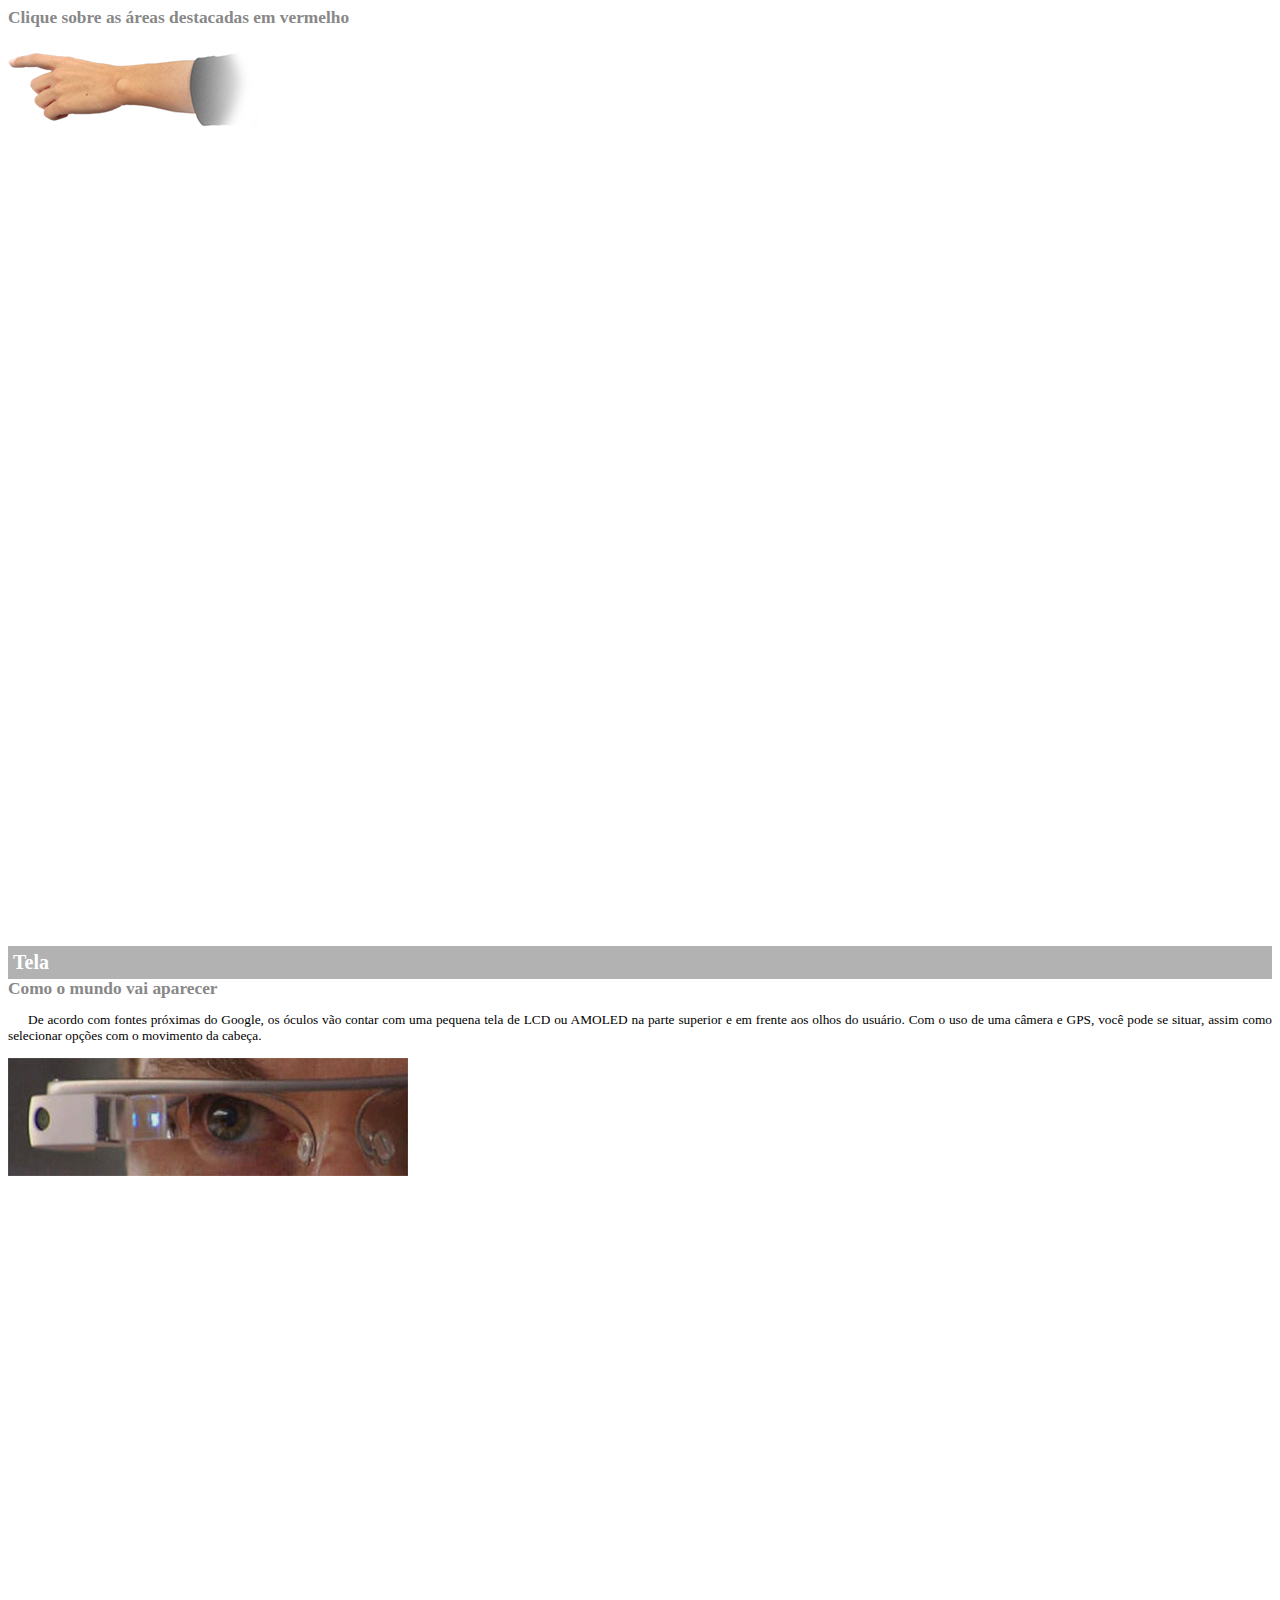
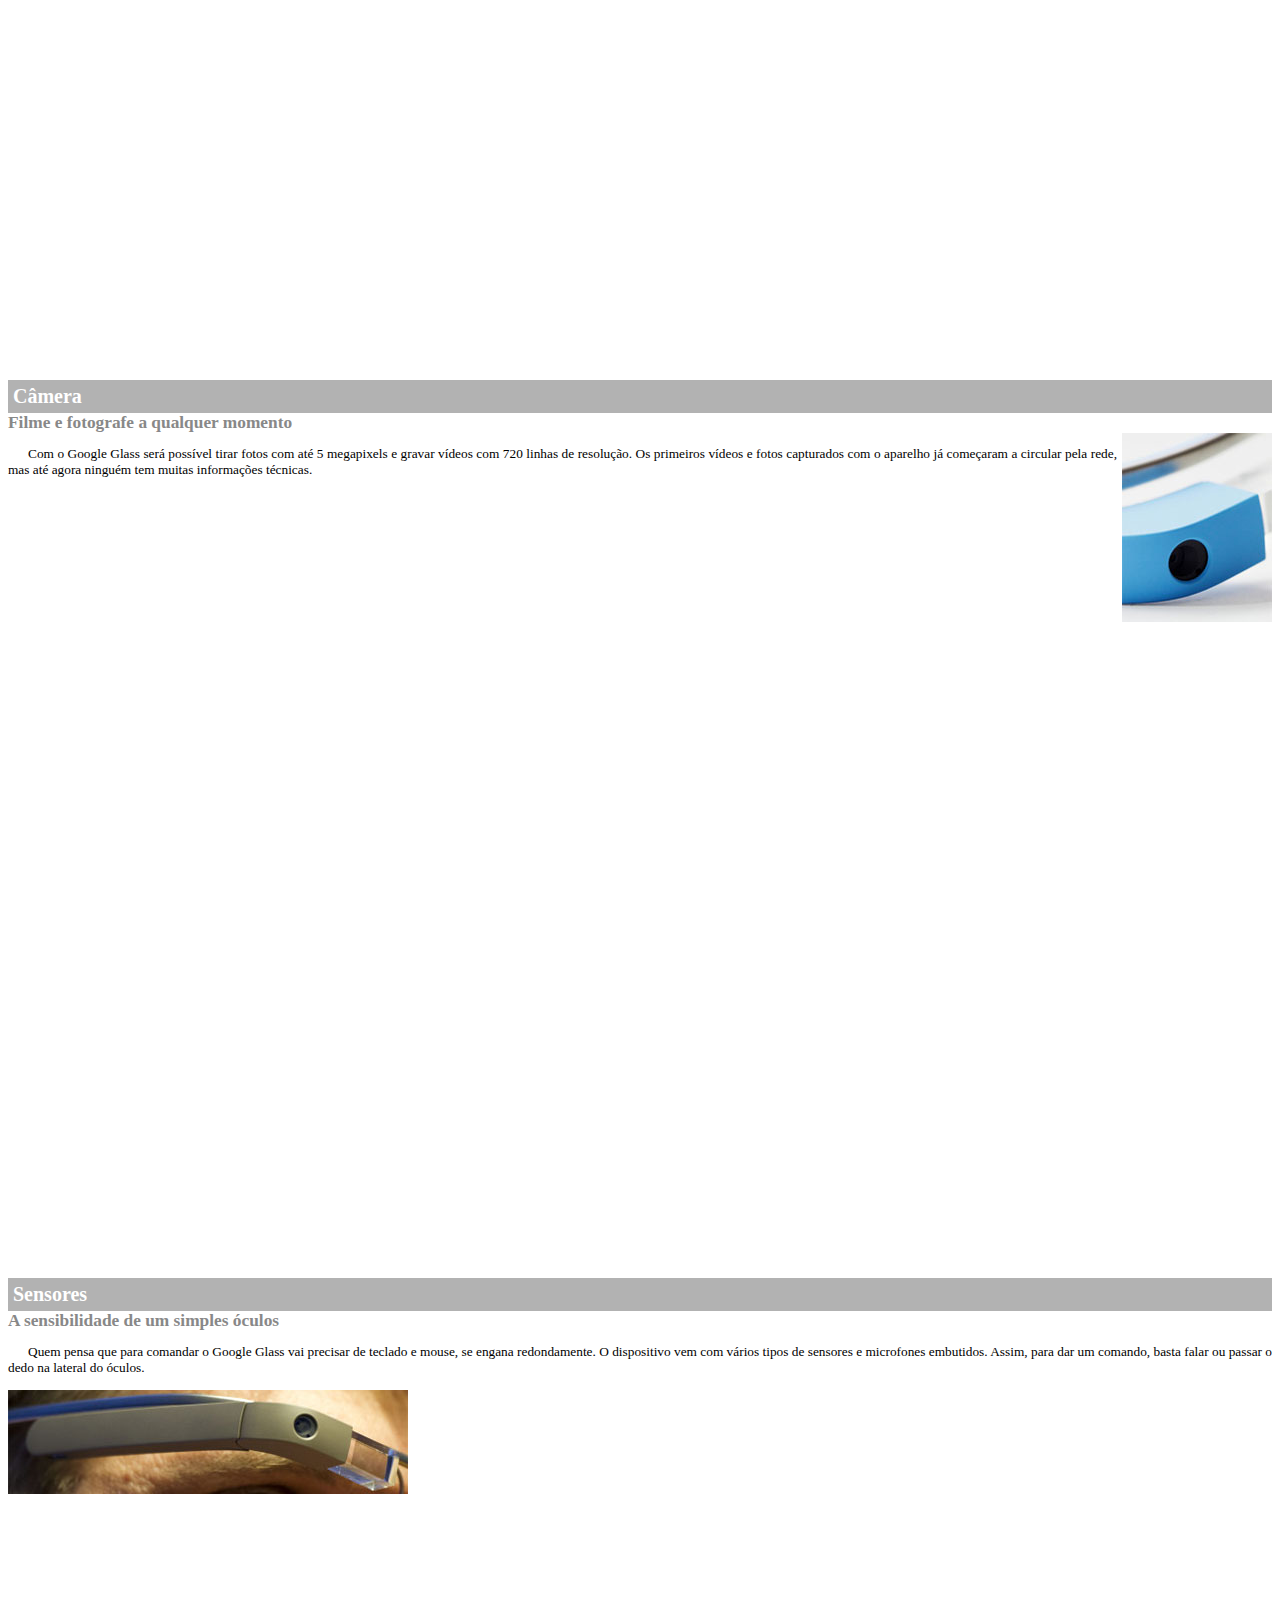
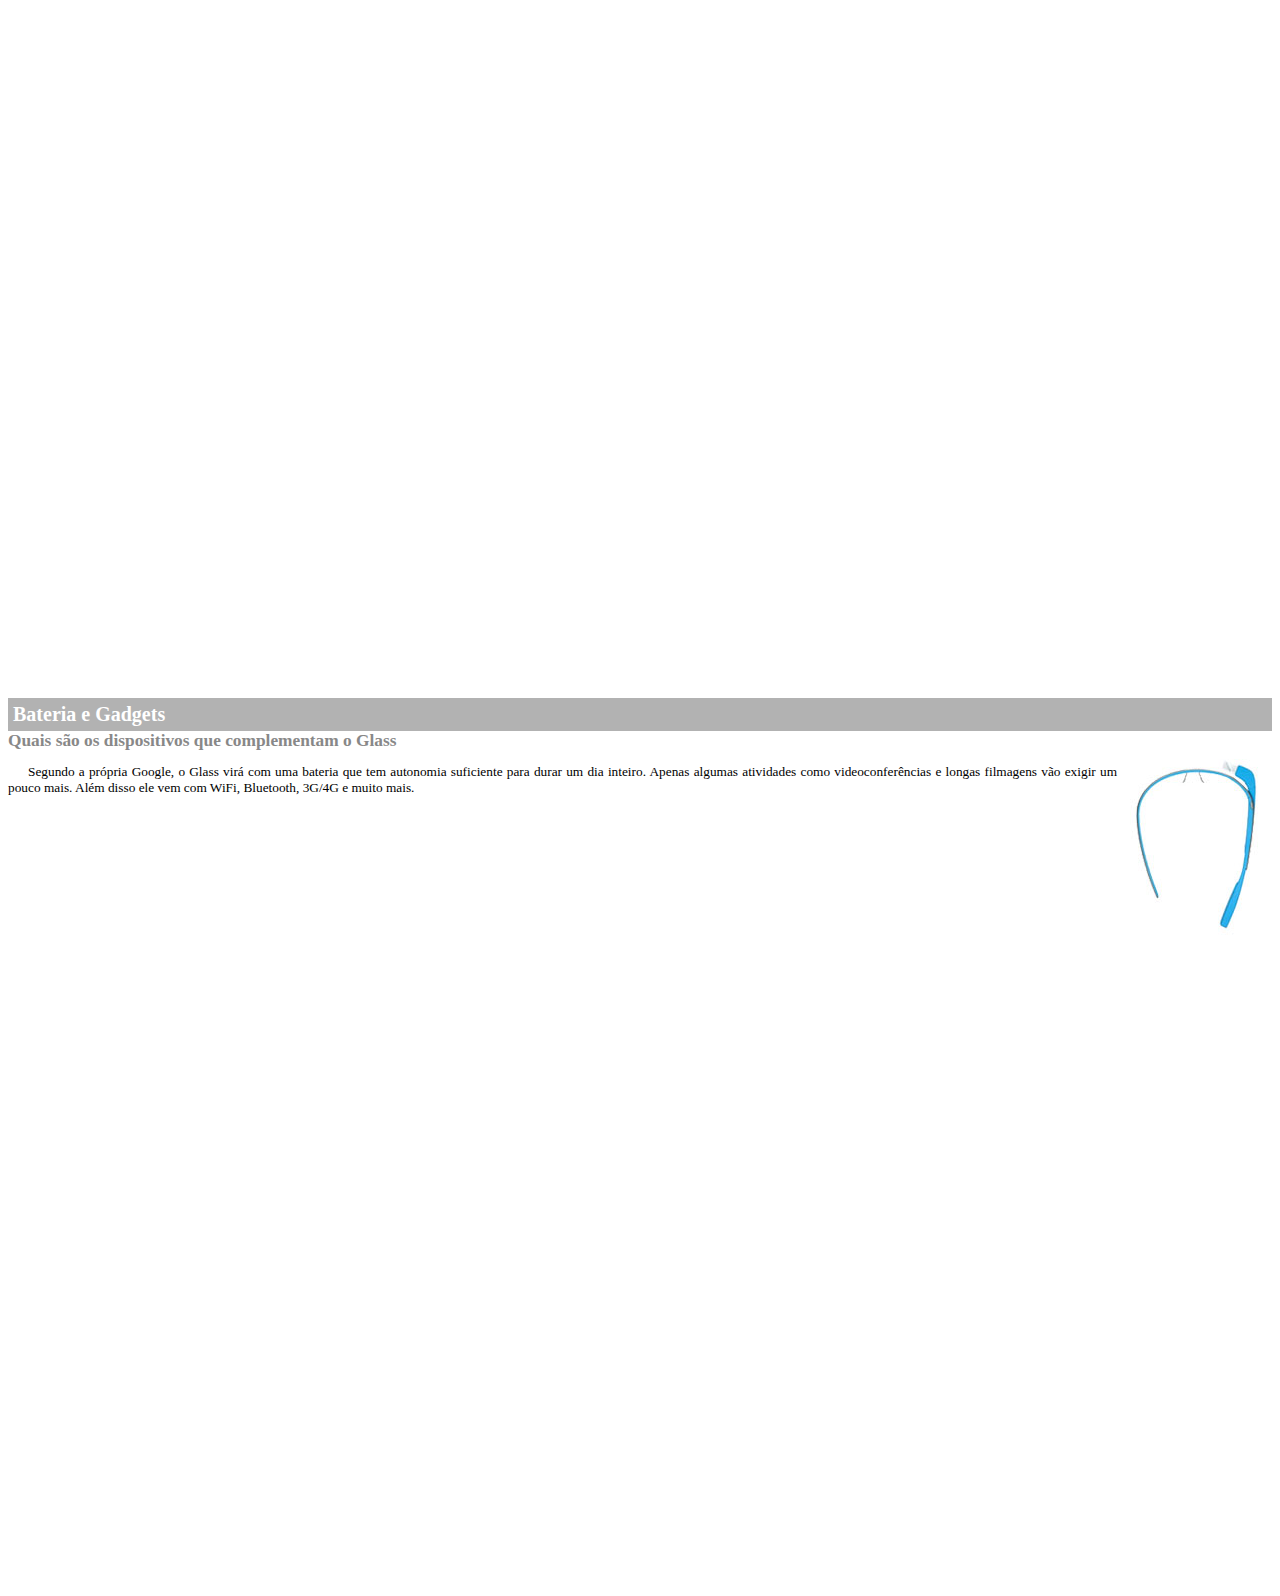
<file: projeto-glass-html5/google-glass.html>
<!DOCTYPE html>

<html>
<head>
    <meta charset="UTF-8"/>
    <title>informações sobre Google Glass</title>
    <style>
        body
        {
            font-family: Calibri;
            font-size: 10pt;
        }
       p
       {
            text-align: justify;
            text-indent: 20px;
       } 
       article h1
       {
            font-size: 15pt;
            color: #ffffff;
            background-color: rgba(0, 0, 0, .3);
            padding: 5px;
            margin: 0px;
       }
       article h2
       {
            font-size: 13pt;
            color: #888888;
            margin: 0px;
       }
       article
       {
            margin-bottom: 800px;
       }
       img.img-dir
       {
            display: block;
            float: right;
            margin-left: 5px;
       }
    </style>
</head>
<body>

<article id="topo"> 
<header>
<h2>Clique sobre as áreas destacadas em vermelho</h2>
</header>
<img src="/projeto-glass-html5/_imagens/mao.png" alt="Mão apontando para esquerda"/>
</article>

<article id="tela">
    <header>
        <h1>Tela</h1>
        <h2>Como o mundo vai aparecer</h2>
    </header>
    <p>De acordo com fontes próximas do Google, os óculos vão contar com uma pequena tela de LCD ou AMOLED 
    na parte superior e em frente aos olhos do usuário. Com o uso de uma câmera e GPS, você pode se situar, 
    assim como selecionar opções com o movimento da cabeça.</p> 
<img src="/projeto-glass-html5/_imagens/det-tela.jpg" alt="Tela do Google Glass"/>
</article>

<article id="camera">
    <header>
        <h1>Câmera</h1>
        <h2>Filme e fotografe a qualquer momento</h2>
    </header>
<img src="/projeto-glass-html5/_imagens/det-camera.jpg" class="img-dir"  alt="Câmera do google Glass"/>
    <p>Com o Google Glass será possível tirar fotos com até 5 megapixels e gravar vídeos com 720 linhas de 
    resolução. Os primeiros vídeos e fotos capturados com o aparelho já começaram a circular pela rede, 
    mas até agora ninguém tem muitas informações técnicas.</p>
</article>

<article id="sensores">
    <header>
        <h1>Sensores</h1>
        <h2>A sensibilidade de um simples óculos</h2>
    </header>
    <p>Quem pensa que para comandar o Google Glass vai precisar de teclado e mouse, se engana redondamente. 
    O dispositivo vem com vários tipos de sensores e microfones embutidos. Assim, para dar um comando, 
    basta falar ou passar o dedo na lateral do óculos.</p> 
<img src="/projeto-glass-html5/_imagens/det-touch.jpg" alt="Sensores do Google Glass"/>
</article>

<article id="gadgets">
<header>
        <h1>Bateria e Gadgets</h1>
        <h2>Quais são os dispositivos que complementam o Glass</h2>
    </header>
<img src="/projeto-glass-html5/_imagens/det-bateria.jpg" class="img-dir" alt="Bateria e Gadgets do google Glass"/>
    <p>Segundo a própria Google, o Glass virá com uma bateria que tem autonomia suficiente para durar um dia 
    inteiro. Apenas algumas atividades como videoconferências e longas filmagens vão exigir um pouco mais. 
    Além disso ele vem com WiFi, Bluetooth, 3G/4G e muito mais.</p>
</article>
</body>

</html>
</file>
